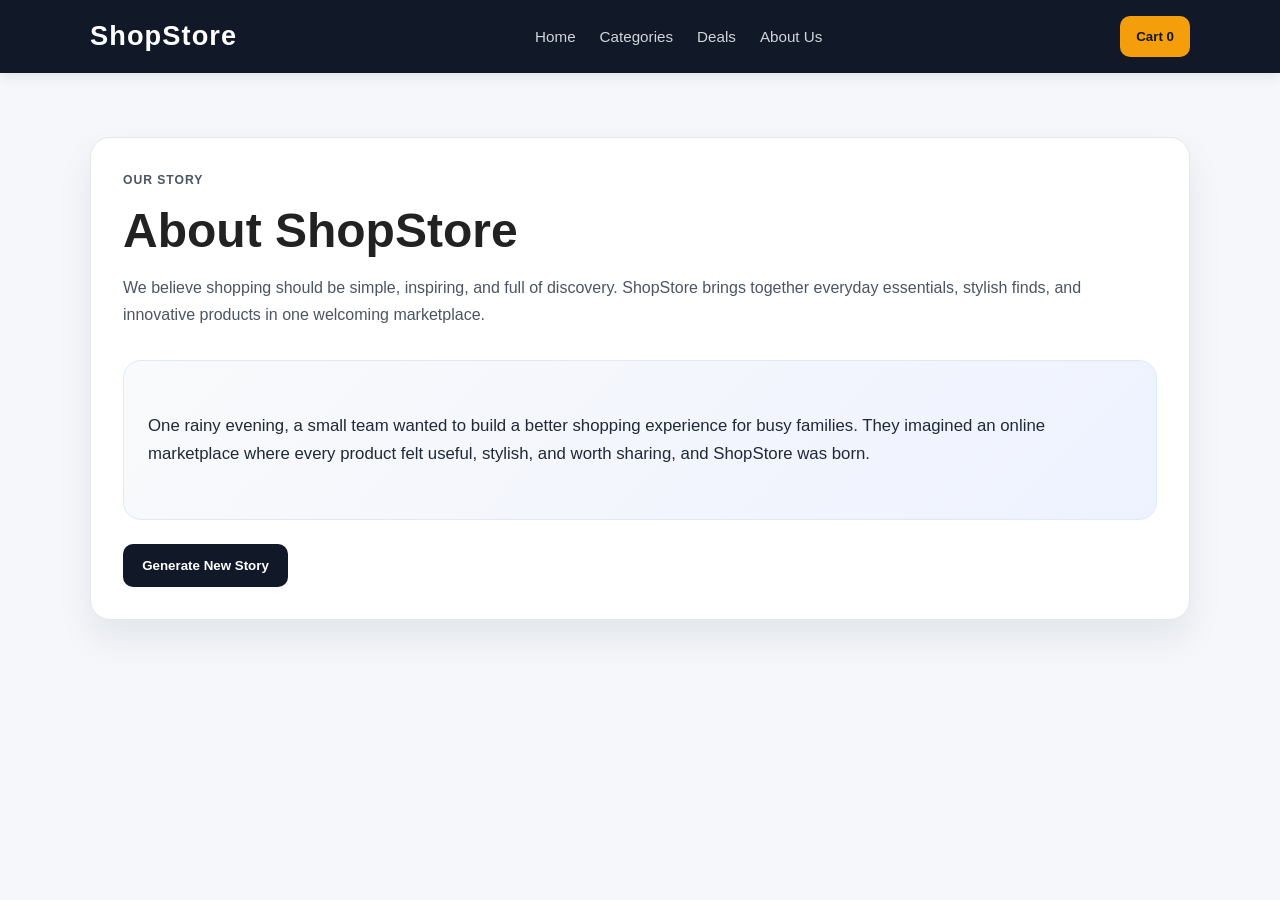
<file: about.html>
<!DOCTYPE html>
<html lang="en">
<head>
  <meta charset="UTF-8" />
  <meta name="viewport" content="width=device-width, initial-scale=1.0" />
  <title>About Us | ShopStore</title>
  <link rel="stylesheet" href="styles.css" />
</head>
<body>
  <header class="topbar">
    <div class="container nav">
      <div class="brand">ShopStore</div>
      <nav class="nav-links">
        <a href="index.html">Home</a>
        <a href="#">Categories</a>
        <a href="#">Deals</a>
        <a href="about.html">About Us</a>
      </nav>
      <button class="cart-btn">Cart <span id="cart-count">0</span></button>
    </div>
  </header>

  <main class="container about-page">
    <section class="about-card">
      <p class="eyebrow">Our story</p>
      <h1>About ShopStore</h1>
      <p>
        We believe shopping should be simple, inspiring, and full of discovery. ShopStore brings together everyday essentials, stylish finds, and innovative products in one welcoming marketplace.
      </p>

      <div class="story-card">
        <p id="story-text">Loading story...</p>
      </div>

      <button id="new-story-btn" class="new-story-btn">Generate New Story</button>
    </section>
  </main>

  <script src="script.js"></script>
</body>
</html>
</file>
<file: styles.css>
* {
  box-sizing: border-box;
  margin: 0;
  padding: 0;
}

body {
  font-family: Arial, sans-serif;
  background: #f5f7fb;
  color: #222;
}

img {
  max-width: 100%;
  display: block;
}

a {
  text-decoration: none;
  color: inherit;
}

button {
  cursor: pointer;
  border: none;
}

.container {
  width: min(1100px, 90%);
  margin: 0 auto;
}

.topbar {
  background: #111827;
  color: #fff;
  padding: 1rem 0;
  box-shadow: 0 4px 12px rgba(0, 0, 0, 0.08);
}

.nav {
  display: flex;
  align-items: center;
  justify-content: space-between;
  gap: 1rem;
}

.brand {
  font-size: 1.7rem;
  font-weight: 700;
  letter-spacing: 0.04em;
}

.nav-links {
  display: flex;
  gap: 1.5rem;
  font-size: 0.95rem;
  color: #d1d5db;
}

.cart-btn,
.primary-btn,
.add-cart-btn {
  border-radius: 10px;
  transition: 0.2s ease;
}

.cart-btn {
  background: #f59e0b;
  color: #111827;
  padding: 0.8rem 1rem;
  font-weight: 600;
}

.primary-btn {
  background: #2563eb;
  color: white;
  padding: 0.9rem 1.4rem;
  font-weight: 600;
  margin-top: 1rem;
}

.hero {
  background: linear-gradient(135deg, #eef2ff, #f8fafc);
  margin: 2rem auto;
  border-radius: 20px;
  padding: 3rem;
  display: flex;
  align-items: center;
  justify-content: center;
}

.eyebrow {
  color: #2563eb;
  font-weight: 700;
  letter-spacing: 0.08em;
  text-transform: uppercase;
  font-size: 0.76rem;
  margin-bottom: 0.8rem;
}

.hero h1 {
  font-size: clamp(2rem, 4vw, 3.3rem);
  margin-bottom: 0.8rem;
}

.hero p {
  color: #4b5563;
  max-width: 560px;
  line-height: 1.6;
}

.products-section {
  padding: 1rem 0 3rem;
}

.section-heading {
  margin-bottom: 1.5rem;
}

.section-heading h2 {
  font-size: 2rem;
}

.product-grid {
  display: grid;
  grid-template-columns: repeat(auto-fit, minmax(220px, 1fr));
  gap: 1.5rem;
}

.product-card {
  background: white;
  border-radius: 18px;
  overflow: hidden;
  box-shadow: 0 10px 20px rgba(15, 23, 42, 0.06);
  border: 1px solid #e5e7eb;
}

.product-image {
  height: 200px;
  overflow: hidden;
}

.product-image img {
  width: 100%;
  height: 100%;
  object-fit: cover;
}

.product-info {
  padding: 1rem;
}

.product-tag {
  display: inline-block;
  background: #e0f2fe;
  color: #075985;
  border-radius: 999px;
  font-size: 0.72rem;
  padding: 0.35rem 0.7rem;
  margin-bottom: 0.7rem;
  font-weight: 700;
}

.product-info h3 {
  font-size: 1.2rem;
  margin-bottom: 0.6rem;
}

.product-price {
  font-size: 1.2rem;
  font-weight: 700;
  color: #111827;
  margin-bottom: 1rem;
}

.add-cart-btn {
  width: 100%;
  background: #111827;
  color: white;
  padding: 0.8rem;
  font-weight: 600;
}

.add-cart-btn:hover,
.primary-btn:hover,
.cart-btn:hover {
  opacity: 0.9;
  transform: translateY(-1px);
}

.about-page {
  padding: 4rem 0;
}

.about-card {
  background: #fff;
  border-radius: 20px;
  box-shadow: 0 18px 35px rgba(15, 23, 42, 0.08);
  padding: 2rem;
  border: 1px solid #e5e7eb;
}

.about-page h1 {
  font-size: clamp(2.2rem, 4vw, 3rem);
  margin-bottom: 1rem;
}

.about-page p {
  color: #4b5563;
  line-height: 1.7;
}

.story-card {
  background: linear-gradient(135deg, #f9fafb, #eef2ff);
  border: 1px solid #dbeafe;
  border-radius: 18px;
  padding: 1.5rem;
  margin-top: 2rem;
  min-height: 160px;
  display: flex;
  align-items: center;
}

.story-card p {
  font-size: 1.05rem;
  color: #1f2937;
}

.new-story-btn {
  margin-top: 1.5rem;
  background: #111827;
  color: white;
  padding: 0.85rem 1.2rem;
  border-radius: 10px;
  font-weight: 600;
}

.new-story-btn:hover {
  opacity: 0.95;
}
</file>
